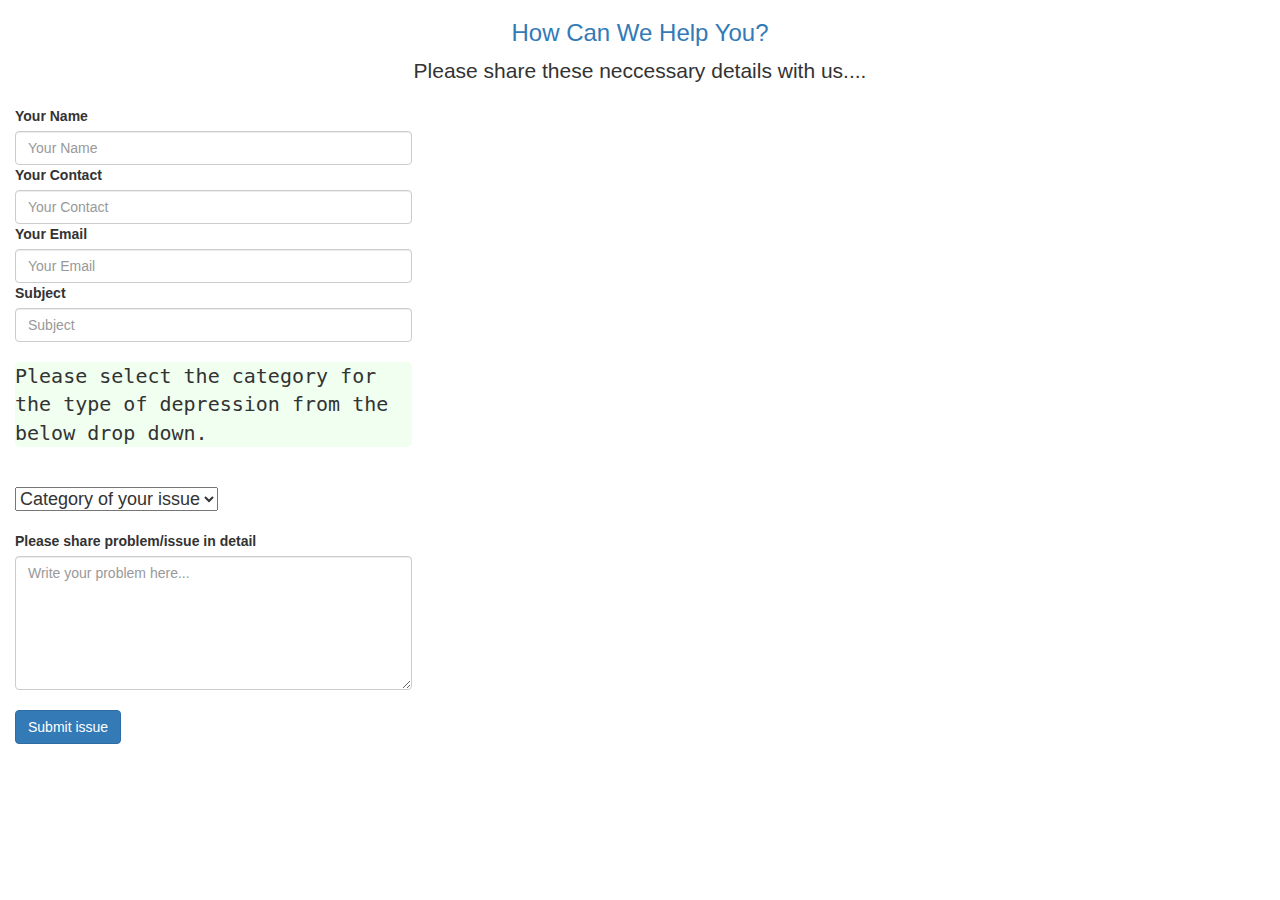
<file: 2ndpage.html>
<!DOCTYPE html>
<html>
<head>
	<meta charset="utf-8">
	<meta name="viewport" content="width=device-width, initial-scale=1">
	<title>Login Page-Saantvana</title>
	<link rel="stylesheet" type="text/css" href="2ndpage.css">
	<link rel="stylesheet" href="https://maxcdn.bootstrapcdn.com/bootstrap/3.3.7/css/bootstrap.min.css">
	<link rel="icon" type="image/x-icon" href="icon1.png" /> 
	<script src="https://ajax.googleapis.com/ajax/libs/jquery/3.1.1/jquery.min.js"></script>
	<script src="https://maxcdn.bootstrapcdn.com/bootstrap/3.3.7/js/bootstrap.min.js"></script>
	<style type="text/css">
		body{
			background-image: url(https://data.whicdn.com/images/134708238/original.jpg);
			background-repeat: no-repeat;
			background-size: cover;
		}
	</style>

</head>
<body class="bg-light">	

        <div class="mt-5 conatiner">
            <div class="text-center">
                <h3 class="text-primary">How Can We Help You?</h3>
                <p class="lead">Please share these neccessary details with us....</p>
            </div>
            <div class=" d-flex align-items-center justify-content-center">
                <div class="bg-white col-md-4">
                    <div class="p-4 rounded shadow-md">
                        <div>
                            <label for="name" class="form-label">Your Name</label>
                            <input type="text" name="name" class="form-control" placeholder="Your Name" required>
                        </div>
                        <div>
                            <label for="name" class="form-label">Your Contact</label>
                            <input type="mobile" name="name" class="form-control" placeholder="Your Contact" required maxlength="10">
                        </div>
                        <div class="mt-3">
                            <label for="email" class="form-label">Your Email</label>
                            <input type="text" name="email" class="form-control" placeholder="Your Email" required>
                        </div class="mt-3">
                        <div class="mt-3">
                            <label for="subject" class="form-label">Subject</label>
                            <input type="text" name="subject" class="form-control" placeholder="Subject" required>
                        </div>
                        <p id="para1">
							Please select the category for the type of depression from the below drop down.
						</p>
						<div id="div1" class="input-group mb-3">
					    <div class="input-group-text p-0">
					        <select id="option1" class="form-select form-select-lg shadow-none bg-light border-0">
					            <option >Category of your issue</option>
					            <option>Family problem</option>
					            <option>Study related</option>
					            <option>Lack of confidence</option>
					            <option>Employment </option>
					            <option>Mental issue</option>
					            <option>Lack of focus</option>
					            <option>Thoughts of self-harm </option>
					            <option>The fear to say No!</option>
					            <option>Others</option>
					        </select>
					    </div>
					    <br>

						</div>
                        <div class="mt-3 mb-3">
                            <label for="message" class="form-label">Please share problem/issue in detail</label>
                            <textarea name="message" cols="20" rows="6" class="form-control"
                                placeholder="Write your problem here..."></textarea>
                        </div>
                        <br>
                        <button class="btn btn-primary">
                            Submit issue
                        </button>
             

                    </div>
                </div>
            </div>
        </div>
        </div>


</body>
</html>
</file>
<file: 2ndpage.css>
#para1{
	font-size: 20px;
	margin-top: 20px;
	font-family: monospace;
	background-color:#F0FFF0;
	border: 2px;
	border-radius: 5px;
}
#option1{
 font-size: 18px;
 margin-top: 30px;
}
#button1{
	margin-left: 500px;

}
</file>
